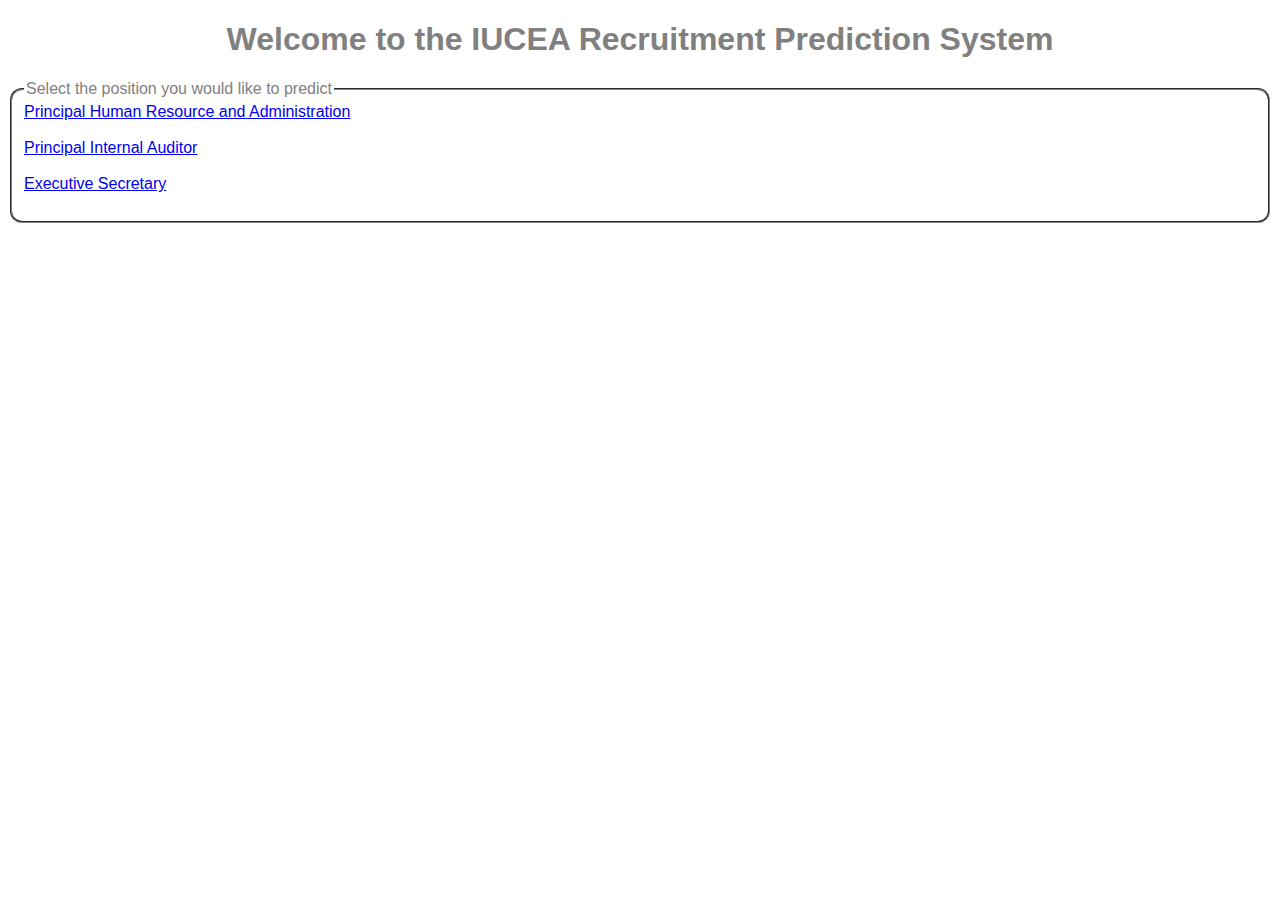
<file: index.html>
<!doctype html>
<html>
  <head>
    <title>IUCEA HR Recruitment Prediction</title>
    <style> 
    
        h1 {
            color: grey;
            
        }
        legend {
            color: grey;
        }
        fieldset {
            border-color: grey;
            border-radius: 12px;
        }
        body {
            color: grey;
            font-family: 'Lucida Sans', 'Lucida Sans Regular', 'Lucida Grande', 'Lucida Sans Unicode', Geneva, Verdana, sans-serif;
        }
        </style>
  </head>
  <body>
    <h1 style="text-align:center">Welcome to the IUCEA Recruitment Prediction System</h1>
    <form method="POST" action="" enctype="multipart/form-data">
        <fieldset>
            <legend>Select the position you would like to predict</legend>
            <a href="https://hr-recruitment-prediction.herokuapp.com/">Principal Human Resource and Administration</a><br><br>
            <a href="https://auditor-recruitment-prediction.herokuapp.com/">Principal Internal Auditor</a><br><br>
            <a href="https://es-recruitment-prediction.herokuapp.com/">Executive Secretary</a><br><br>

        </fieldset>
      
    </form>
  </body>
</html>
</file>
